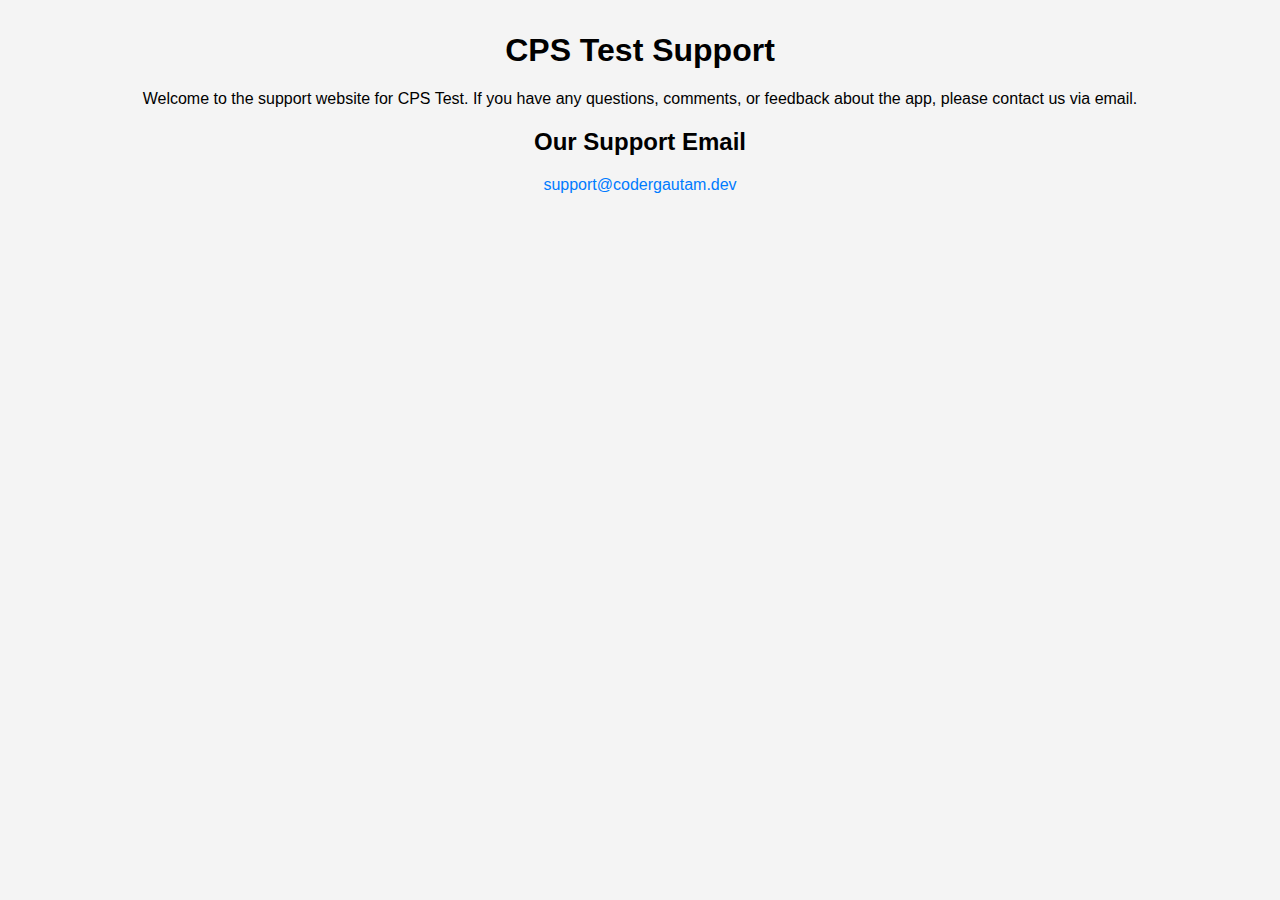
<file: cps.html>
<!DOCTYPE html>
<html lang="en">
<head>
  <meta charset="UTF-8">
  <title>CPS Test Support</title>
  <style>
    /* Set font family and size for all text */
    body {
      font-family: Arial, sans-serif;
      font-size: 16px;
      background-color: #f4f4f4;
    }

    /* Style the heading */
    h1 {
      text-align: center;
      font-size: 2rem;
      margin-top: 2rem;
    }

    h2 {
      text-align: center;
    }

    .contact-section {
      text-align: center;
    }

    .email-link {
      color: #007BFF;
      text-decoration: none;
      border-bottom: 2px solid transparent;
      transition: all 0.3s;
    }

    .email-link:hover {
      color: #0056b3;
      border-bottom: 2px solid #007BFF;
    }
  </style>
</head>
<body>
  <center>
    <h1>CPS Test Support</h1>
    <p>Welcome to the support website for CPS Test. If you have any questions, comments, or feedback about the app, please contact us via email.</p>

    <div class="contact-section">
      <h2>Our Support Email</h2>
      <p><a href="mailto:support@codergautam.dev" class="email-link">support@codergautam.dev</a></p>
    </div>

  </center>
</body>
</html>
</file>
